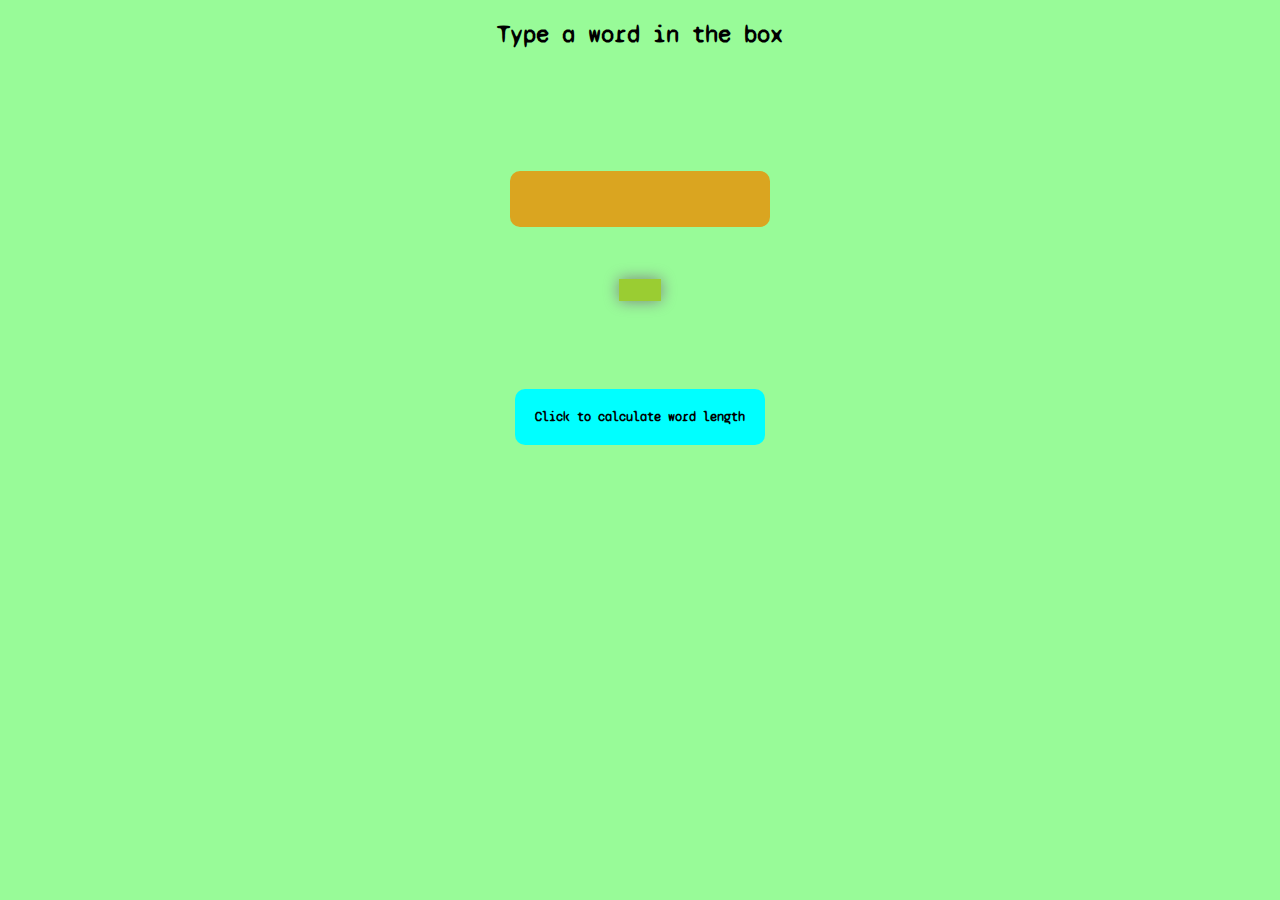
<file: index.html>
<!DOCTYPE html>
<html lang="en">
<head>
    <meta charset="UTF-8">
    <meta http-equiv="X-UA-Compatible" content="IE=edge">
    <meta name="viewport" content="width=device-width, initial-scale=1.0">
    <title>Document</title>
    <link rel="stylesheet" href="style.css">
    <link rel="preconnect" href="https://fonts.googleapis.com">
    <link rel="preconnect" href="https://fonts.gstatic.com" crossorigin>
    <link href="https://fonts.googleapis.com/css2?family=Syne+Mono&display=swap" rel="stylesheet">
</head>
<body>
    
        <h2>Type a word in the box</h2>
        <div class="content-child">
            <input id="inputtxt" type="text" value="">
            <p id="txt"></p>
            <button id="btn">Click to calculate word length</button>
        </div>
   
    


    <script src="js.js"></script>
</body>
</html>
</file>
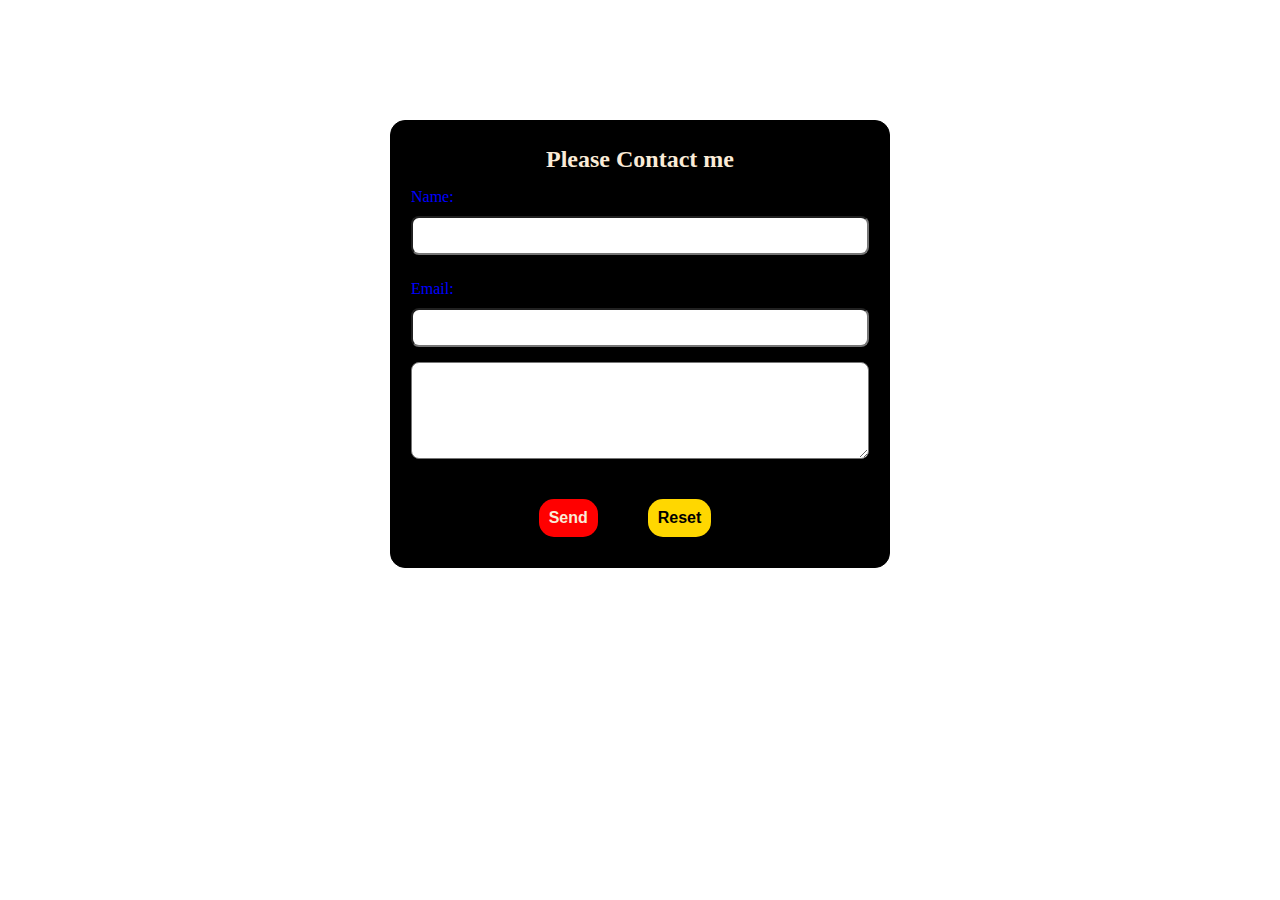
<file: 3/index.html>
<!DOCTYPE html>
<html lang="en">
<head>
    <meta charset="UTF-8">
    <meta http-equiv="X-UA-Compatible" content="IE=edge">
    <meta name="viewport" content="width=device-width, initial-scale=1.0">
    <title>Document</title>
    <link rel="stylesheet" href="style.css">
</head>
<body>
    <div class="content">
        <h2>Please Contact me</h2>
        <label class="two" for="Name">Name:</label>
        <input class="one" id="text" type="text">
        <label class="two" for="Email">Email:</label>
        <input class="one" id="email" type="emial">
        <textarea class="one"  id="textArea" cols="30" rows="5"></textarea>
        <div class="btn-cover">
            <button class="btn send" id="send">Send</button>
            <button class="btn Reset" id="Reset">Reset</button>
        </div>
    </div>
    
    <script src="js.js"></script>
</body>
</html>
</file>
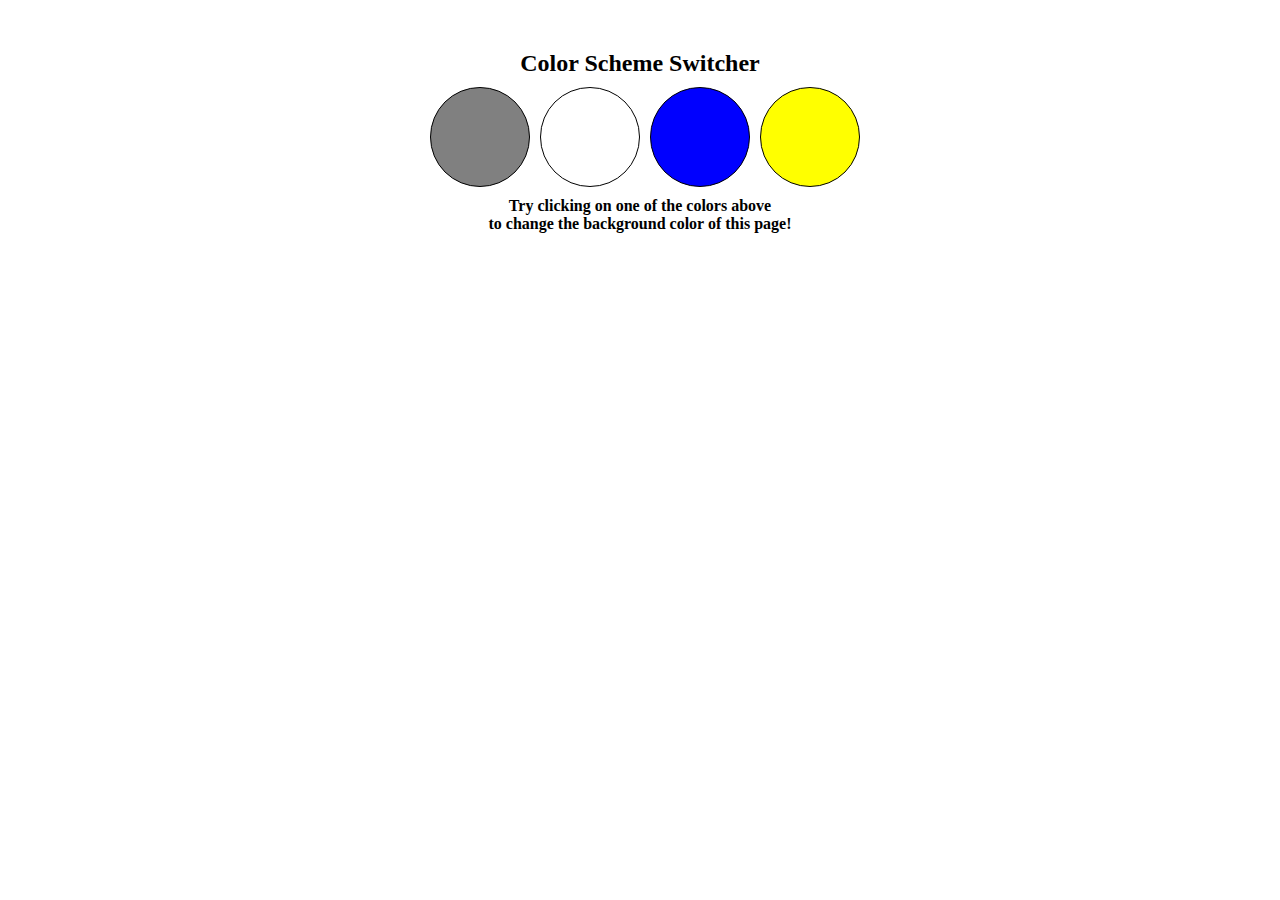
<file: 4/index.html>
<!DOCTYPE html>
<html lang="en">
<head>
    <meta charset="UTF-8">
    <meta http-equiv="X-UA-Compatible" content="IE=edge">
    <meta name="viewport" content="width=device-width, initial-scale=1.0">
    <link rel="stylesheet" href="style.css">
    <title>Document</title>
</head>
<body>
    <h2>Color Scheme Switcher</h2>
    <div class="content">
        <div class="cical gray" id="gray"></div>
        <div class="cical white" id="white"></div>
        <div class="cical blue" id="blue"></div>
        <div class="cical yellow" id="yellow"></div>
    </div>

    <H4>Try clicking on one of the colors above</br>to change the background color of this page!</H4>


    <script src="js.js"></script>
</body>
</html>
</file>
<file: style.css>
*{
    margin: 0;
    box-sizing: border-box;
    padding: 0;
    font-family: 'Syne Mono', monospace;
}
body{
    background-color: palegreen;
    width: 100%;
    display: flex;
    flex-direction: column;
    justify-content: center;
    text-align: center;
    align-items: center;
}

h2 {
    margin-top: 20px;
}
.content-child{
   position: relative;
    display: flex;
    flex-direction: column;
    width: 100%;
    justify-content: center;
    align-items: center;
    margin-top: 150px;
}
#txt{
    position: absolute;
    top: 80px;
    font-size: 25px;
    font-weight: 900;
    border: 1px solid yellowgreen;
    background-color: yellowgreen;
    padding: 10px 20px;
    box-shadow: 0 0 15px gray;
}
#inputtxt{
    position: absolute;
    padding: 20px;
    outline: none;
    width: 259.95px;
    border-radius: 10px;
    border: none;
   background-color: goldenrod;
}
#btn{
    position: absolute;
    padding: 20px;
    outline: none;
    border-radius: 10px;
    border: none;   
    top: 190px; 
    background-color: aqua;
    font-weight: 900;

}
#btn:hover{
    box-shadow: 0 0 15px gray;
}
</file>
<file: 3/style.css>
*{
    margin: 0;
    padding: 0;
    box-sizing: border-box;

}
body{
    display: flex;
    justify-content: center;
}
h2{
    text-align: center;
    margin-top: 25px;
    color: antiquewhite;

}
label {
    text-align: left;
}
.content{
    background-color: black;
    margin-top: 120px;
    border: 1px solid black;
    display: flex;
    flex-direction: column;
    text-align: left;
    width: 500px;
    border-radius: 15px;
    /* align-items: center; */
}
.one{
    padding: 10px;
    margin: 5px 20px 10px 20px;
    outline: none;
    border-radius: 8px;
}
.two{
    margin: 15px 10px 5px 20px;
    color: blue;
}
.btn-cover{
    display: flex;
    /* align-items: center; */
    justify-content: center;
   
}

.btn{
    padding: 10px;
    margin: 30px 40px 30px 10px;
    outline: none;
    border-radius: 15px;
    border: none;
    font-size: 16px;
    font-weight: 600;
}
.send{
    background-color: red;
    color: antiquewhite;
}
.Reset{
    background-color: gold;
    color: black;

}
</file>
<file: 4/style.css>
*{
    margin: 0px;
    padding: 0px;
    box-sizing: border-box;
}
body{
    display: flex;
    justify-content: center;
    flex-direction: column;
    text-align: center;
}
.content{
    display: flex;
    justify-content: center;
}
h2{
    margin-top: 50px;
}
.cical{
    border: 1px solid black;
    border-radius: 50%;
    height: 100px;
    width: 100px;
    margin-left: 10px;
    margin-top: 10px;
    margin-bottom: 10px;
}
#gray{
    background-color: gray;
}
#white{
    background-color: white;
}
#blue{
    background-color: blue;
}
#yellow{
    background-color: yellow;
}
</file>
